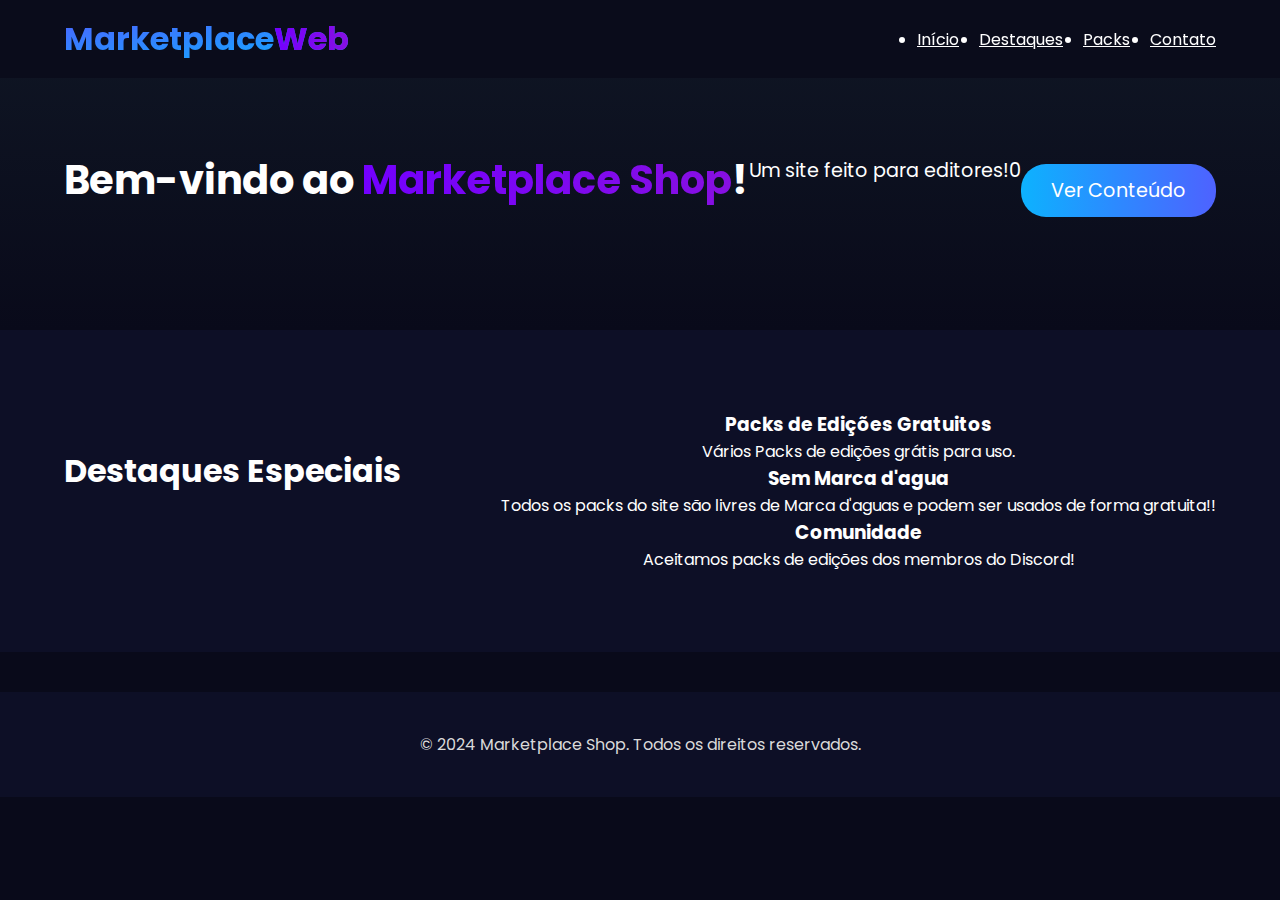
<file: marketplace-web/index.html>
<!DOCTYPE html>
<html lang="pt-br">
<head>
    <meta charset="UTF-8">
    <meta name="viewport" content="width=device-width, initial-scale=1.0">
    <title>Marketplace Shop - Pacms de Edições Incríveis</title>
    <link rel="stylesheet" href="css/special-styles.css">
    <link href="https://fonts.googleapis.com/css2?family=Poppins:wght@400;500;600&display=swap" rel="stylesheet">
</head>
<body>
    <!-- Header -->
    <header class="fixed-header">
        <div class="container">
            <h1 class="logo">Marketplace<span class="gradient-text-purple animated-text">Web</span></h1>
            <nav class="navbar">
                <ul>
                    <li><a href="#home">Início</a></li>
                    <li><a href="#features">Destaques</a></li>
                    <li><a href="packs.html">Packs</a></li>
                    <li><a href="#contact">Contato</a></li>
                </ul>
            </nav>
        </div>
    </header>

    <!-- Home Section -->
    <section id="home" class="home-section">
        <div class="home-content container">
            <h2>Bem-vindo ao <span class="gradient-text-purple animated-text">Marketplace Shop</span>!</h2>
            <p>Um site feito para editores!0</p>
            <a href="packs.html" class="btn-gradient animated-hover">Ver Conteúdo</a>
        </div>
    </section>

    <!-- Features Section -->
    <section id="features" class="features-section">
        <div class="container">
            <h2 class="gradient-title animated-text">Destaques Especiais</h2>
            <div class="features-grid">
                <div class="feature-card animated-hover">
                    <i class="icon bx bx-shield"></i>
                    <h3>Packs de Edições Gratuitos</h3>
                    <p>Vários Packs de edições grátis para uso.</p>
                </div>
                <div class="feature-card animated-hover">
                    <i class="icon bx bx-customize"></i>
                    <h3>Sem Marca d'agua</h3>
                    <p>Todos os packs do site são livres de Marca d'aguas e podem ser usados de forma gratuita!!</p>
                </div>
                <div class="feature-card animated-hover">
                    <i class="icon bx bx-rocket"></i>
                    <h3>Comunidade</h3>
                    <p>Aceitamos packs de edições dos membros do Discord!</p>
                </div>
            </div>
        </div>
    </section>

    <!-- Footer -->
    <footer class="footer">
        <p>&copy; 2024 Marketplace Shop. Todos os direitos reservados.</p>
    </footer>

</body>
</html>
</file>
<file: marketplace-web/css/special-styles.css>
/* Reset Básico */
* {
    margin: 0;
    padding: 0;
    box-sizing: border-box;
}

body {
    font-family: 'Poppins', sans-serif;
    background-color: #090A1A;
    color: #fff;
    overflow-x: hidden;
}

/* Header */
.fixed-header {
    position: fixed;
    top: 0;
    width: 100%;
    background: rgba(9, 10, 26, 0.85);
    padding: 15px 0;
    z-index: 1000;
    transition: backdrop-filter 0.3s ease;
    backdrop-filter: blur(15px);
}

.container {
    width: 90%;
    max-width: 1200px;
    margin: 0 auto;
    display: flex;
    justify-content: space-between;
    align-items: center;
}

.logo {
    font-size: 2rem;
    font-weight: 700;
    background: linear-gradient(352deg, #0DB2FE 0%, #2C8AFF 48.44%, #4E62FF 100%);
    background-clip: text;
    -webkit-background-clip: text;
    -webkit-text-fill-color: transparent;
}

.gradient-text-purple {
    background: linear-gradient(90deg, #7300FF, #9B1FC4);
    background-clip: text;
    -webkit-background-clip: text;
    -webkit-text-fill-color: transparent;
}

.navbar ul {
    display: flex;
    gap: 20px;
}

.navbar ul li a {
    color: #fff;
    font-size: 1rem;
    transition: color 0.3s ease;
}

.navbar ul li a:hover {
    color: #0DB2FE;
}

/* Home Section */
.home-section {
    padding: 150px 0 100px;
    text-align: center;
    background: linear-gradient(180deg, #101725 0%, #090A1A 100%);
}

.home-content h2 {
    font-size: 2.5rem;
    margin-bottom: 20px;
}

.home-content p {
    font-size: 1.2rem;
    margin-bottom: 40px;
}

.btn-gradient {
    background: linear-gradient(90deg, #0DB2FE 0%, #2C8AFF 48.44%, #4E62FF 100%);
    padding: 12px 30px;
    color: #fff;
    border-radius: 25px;
    text-decoration: none;
    font-size: 1.2rem;
    transition: background 0.3s ease;
}

.btn-gradient:hover {
    background: #0DB2FE;
}

/* Features Section */
.features-section {
    padding: 80px 0;
    background: #0D0F26;
    text-align: center;
}

.features-section h2 {
    font-size: 2rem;
    margin-bottom: 40px;
}

.animated-hover {
    transition: transform 0.3s ease, box-shadow 0.3s ease;
}

.animated-hover:hover {
    transform: translateY(-10px);
    box-shadow: 0 10px 25px rgba(0, 0, 0, 0.3);
}

.animated-text {
    animation: gradient-text-move 3s infinite;
}

@keyframes gradient-text-move {
    0% {
        background-position: 0% 50%;
    }
    50% {
        background-position: 100% 50%;
    }
    100% {
        background-position: 0% 50%;
    }
}

.gradient-text-purple {
    background: linear-gradient(90deg, #7300FF, #9B1FC4);
    background-size: 200% 200%;
    -webkit-background-clip: text;
    -webkit-text-fill-color: transparent;
    animation: gradient-text-move 5s infinite;
}

/* Scripts Section */
.scripts-section {
    padding: 80px 0;
    background: #101415;
}

.scripts-section h2 {
    font-size: 2rem;
    margin-bottom: 40px;
    text-align: center;
    color: white;
}

.card-grid {
    display: flex;
    gap: 30px;
    justify-content: space-around;
    flex-wrap: wrap;
}

.script-card {
    background: #1D1F33;
    width: 300px;
    border-radius: 15px;
    text-align: center;
    box-shadow: 0 10px 25px rgba(0, 0, 0, 0.2);
    transition: transform 0.3s ease;
}

.script-card img {
    width: 100%;
    border-top-left-radius: 15px;
    border-top-right-radius: 15px;
    height: 180px;
    object-fit: cover;
}

.script-card h3 {
    font-size: 1.5rem;
    margin: 15px 0;
    color: #fff;
}

.script-card p {
    font-size: 1rem;
    color: #DADADA;
    margin: 10px 15px 20px;
}

.card-button {
    display: inline-block;
    padding: 10px 20px;
    background: #0DB2FE;
    color: white;
    text-decoration: none;
    border-radius: 25px;
    margin-bottom: 20px;
    font-size: 1rem;
    transition: background 0.3s ease;
}

.card-button:hover {
    background: #2C8AFF;
}

/* Footer */
.footer {
    background: #0D0F26;
    padding: 40px 0;
    text-align: center;
    color: white;
    margin-top: 40px;
}

.footer p {
    margin: 0;
    font-size: 1rem;
    color: #DADADA;
}

/* Responsividade */
@media (max-width: 768px) {
    .features-grid,
    .card-grid {
        flex-direction: column;
        align-items: center;
    }

    .feature-card,
    .script-card {
        width: 90%;
        max-width: 400px;
    }
}

@media (max-width: 480px) {
    .logo {
        font-size: 1.8rem;
    }

    .navbar ul {
        flex-direction: column;
        gap: 10px;
    }

    .home-section {
        padding: 100px 0;
    }

    .home-content h2 {
        font-size: 2rem;
    }

    .home-content p {
        font-size: 1rem;
    }
  }
</file>
